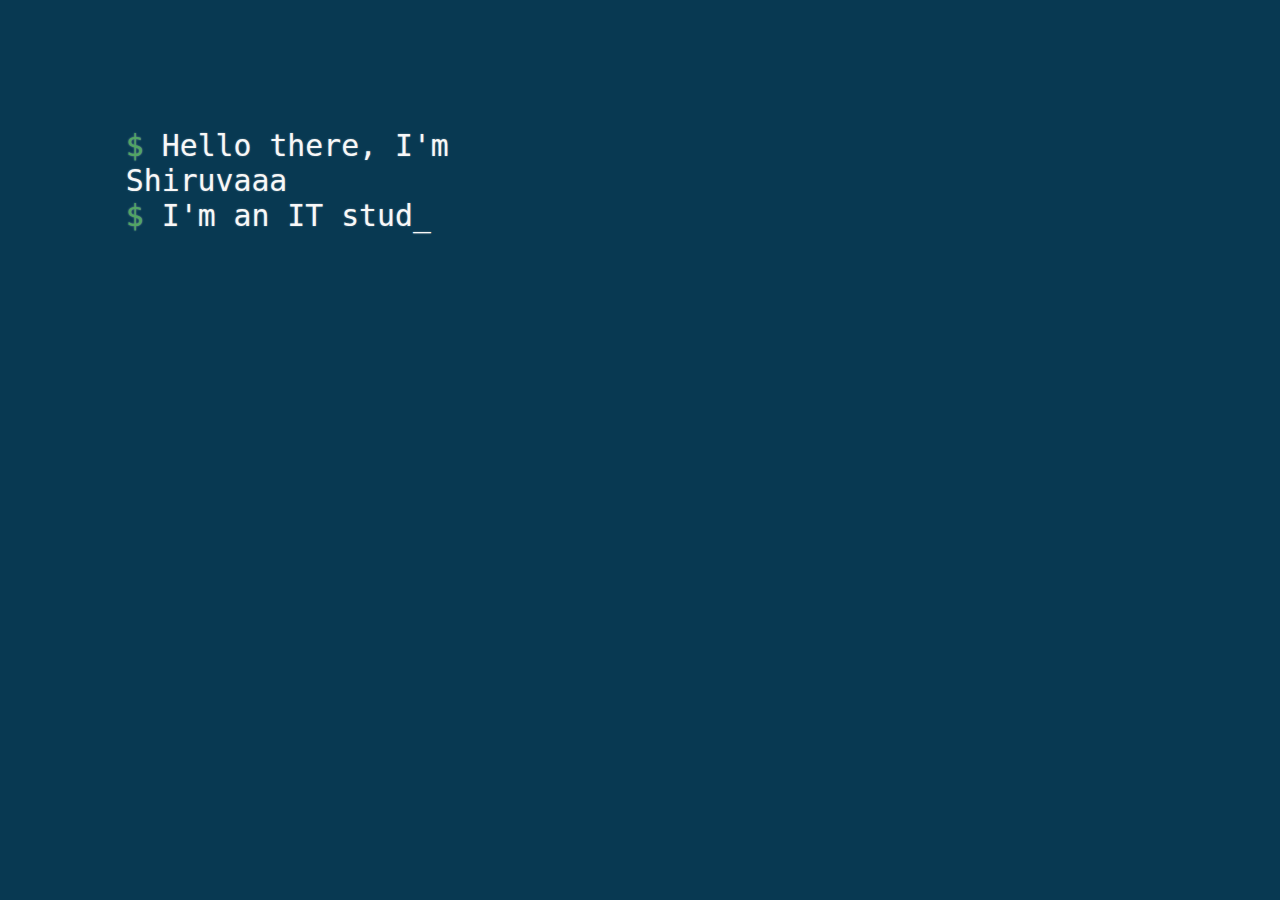
<file: index.html>
<!doctype html>
<html lang="en">
<head>
  <!-- Required meta tags -->
  <link rel="icon" href="/assets/img/catblush.ico">
  <meta http-equiv="Content-type" content="text/html; charset=utf-8">
  <meta name="viewport" content="width=device-width, initial-scale=1.0">
  <title>F. Susetyo | Shiruvaaa.net</title>
  <meta name="description" content="A website full of content!"></meta>
  <meta property="og:title" content="Shiruvaaa.net" />
  <meta property="og:description" content="A website full of content!" />
  <meta property="og:type" content="image/png" />
  <meta property="og:url" content="https://shiruvaaa.net/" />
  <meta property="og:image" content="https://shiruvaaa.net/assets/img/catblush.png" />
  <meta property="og:image:width" content="112" />
  <meta property="og:image:height" content="112A" />
  <!-- CSS only -->
  <link href="/assets/css/bootstrap.min.css" rel="stylesheet">
</head>
<!-- Links -->
<link rel="stylesheet" href="assets/css/terminal-viewer.css">
<!--  -->
<body class="pbody">
  <div class="pbody2 container mb-3">
    <div class="row content terminal">
      <div class="col col-xxl-12 col-xl-10 col-lg-9 col-md-8 mx-auto">
        <p class="ptext">
          <span class="dollar"></span> Hello there, I'm Shiruvaaa
          <br />
          <span class="dollar"></span> I'm an IT student 
          <br/>
          <span class="dollar"></span> I have approximate knowledge of many things
          <br/>
          <span class="dollar"></span> Hit me up if you wanna <a href="https://discordid.netlify.app/?id=296302114794373121" target="_blank">chat</a> :)
          <br/>
          <span class="dollar"></span> Or browse through my <a href="/things">other stuff</a>
        </p>    
      </div>  
    </div>
  </div>
</br>
<!-- Custom Scripts -->
<script type="text/javascript" src="/assets/js/jquery-3.7.1.min.js"></script>
<script type="text/javascript" src="/assets/js/terminal-viewer.js"></script>
</body>
</html>
</file>
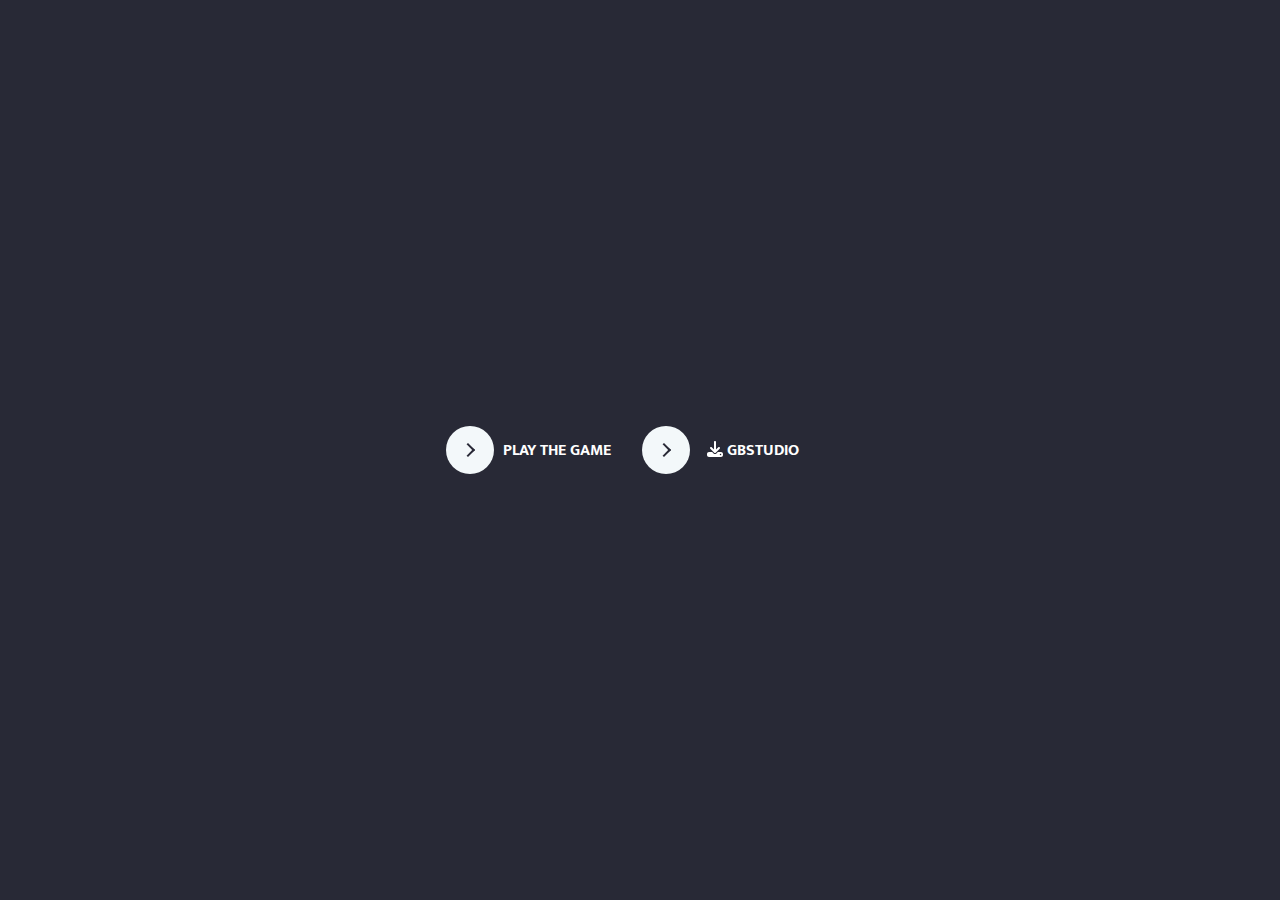
<file: play/index.html>
<!doctype html>
<html lang="en">
<head>
<!-- Required meta tags -->
<link rel="icon" href="/assets/img/catblush.ico">
<meta http-equiv="Content-type" content="text/html; charset=utf-8">
<meta name="viewport" content="width=device-width, initial-scale=1.0">
<title>F. Susetyo | Shiruvaaa.net</title>
<meta name="description" content="A website full of content!"></meta>
<meta property="og:title" content="Shiruvaaa.net" />
<meta property="og:description" content="A work-in-progress GB Game." />
<meta property="og:type" content="image/png" />
<meta property="og:url" content="https://shiruvaaa.net/" />
<meta property="og:image" content="https://shiruvaaa.net/assets/img/catblush.png" />
<meta property="og:image:width" content="112" />
<meta property="og:image:height" content="112A" />
<!-- Links -->
<link rel="stylesheet" href="/assets/css/play-button.css">
</head>

<body>
  <div id="container">
    <button class="learn-more" onclick="window.location.href='/play/game';">
      <span class="circle" aria-hidden="true">
        <span class="icon arrow"></span>
      </span>
      <span class="button-text">Play the game</span>
    </button>
    <button class="learn-more" onclick="window.location.href='https://gbstudio.dev';" target="_blank">
      <span class="circle" aria-hidden="true">
        <span class="icon arrow"></span>
      </span>
      <span class="button-text"><i class="fa-solid fa-download"></i> GBStudio</span>
    </button>
  </div>
 
   
</body>
<!-- Custom Scripts -->
<script type="text/javascript" src="/assets/js/f-awesome-all.min.js"
<script type="text/javascript" src="/assets/js/jquery-3.7.1.min.js"></script>
</html>
</file>
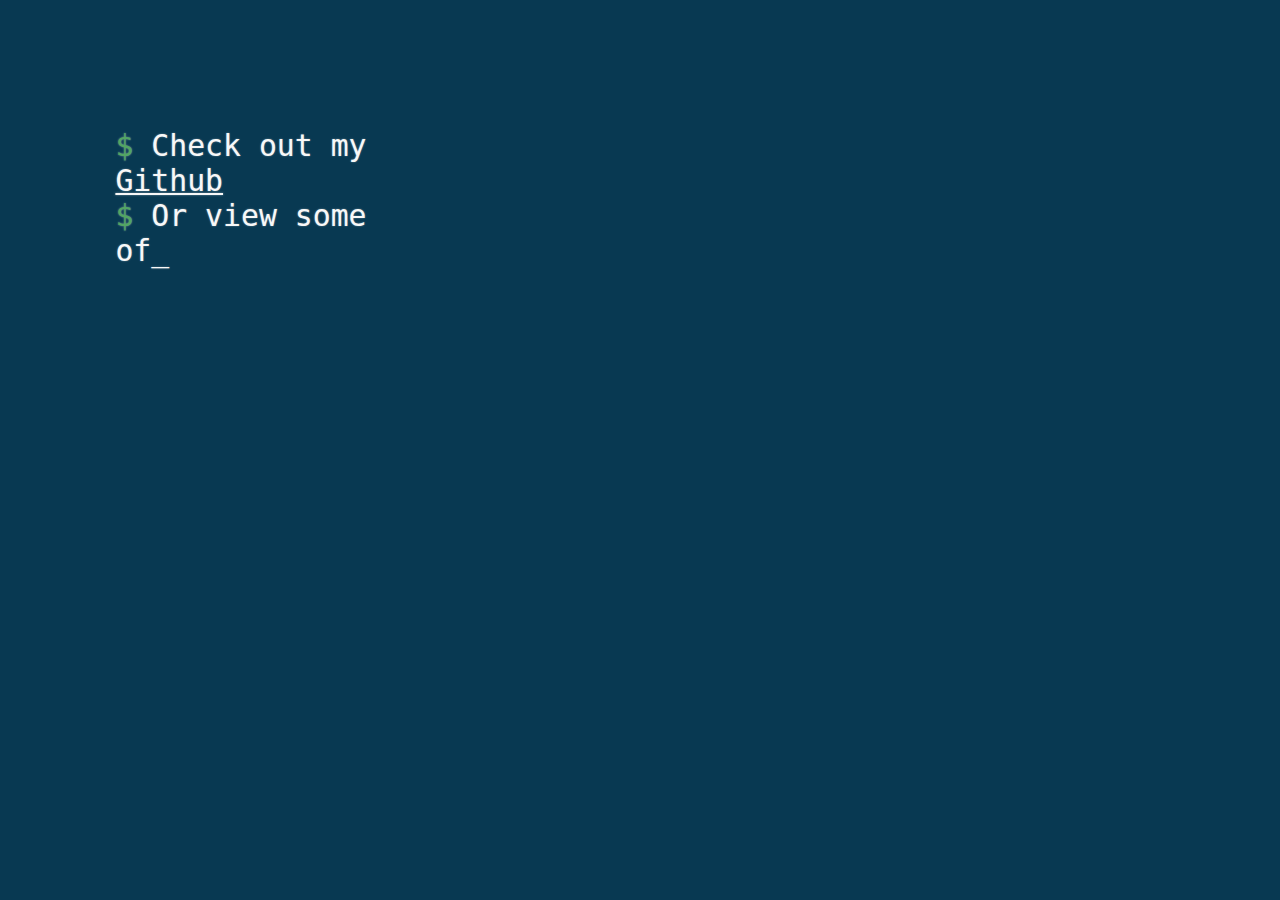
<file: things/index.html>
<!doctype html>
<html lang="en">
<head>
<!-- Required meta tags -->
<link rel="icon" href="/assets/img/catblush.ico">
<meta http-equiv="Content-type" content="text/html; charset=utf-8">
<meta name="viewport" content="width=device-width, initial-scale=1.0">
<title>F. Susetyo | Shiruvaaa.net</title>
<meta name="description" content="A website full of content!"></meta>
<meta property="og:title" content="Shiruvaaa.net" />
<meta property="og:description" content="Unfinished/barely touched stuff in my project box!" />
<meta property="og:type" content="image/png" />
<meta property="og:url" content="https://shiruvaaa.net/" />
<meta property="og:image" content="https://shiruvaaa.net/assets/img/catblush.png" />
<meta property="og:image:width" content="112" />
<meta property="og:image:height" content="112A" />
<!-- CSS only -->
<link href="/assets/css/bootstrap.min.css" rel="stylesheet">
</head>
<!-- Links -->
<link rel="stylesheet" href="/assets/css/terminal-viewer.css">
<!--  -->
<body class="pbody">
  <div class="pbody2 container mb-3">
    <div class="row content terminal">
      <div class="col col-xxl-12 col-xl-10 col-lg-9 col-md-8 mx-auto">
        <p class="ptext">
          <span class="dollar"></span> Check out my <a href="https://github.com/silverfs" target="_blank">Github</a>
          <br />
          <span class="dollar"></span> Or view some of my <a href="https://lychee.shiruvaaa.net/" target="_blank">photos</a>
          <br />
          <span class="dollar"></span> Browse through <a href="https://wiki.shiruvaaa.net" target="_blank">my wiki</a>
          <br />
          <span class="dollar"></span> Try my barely touched <a href="/play" target="_blank">GB game</a>
          <br />
          <span class="dollar"></span> Or read some of my tales at <a href="https://stories.shiruvaaa.net" target="_blank">Shiruvaaa's Stories</a>
          <br/>
          <span class="dollar"></span> Click <a href="/"><u>here</u></a> to restart script
        </p>
      </div>
    </div>
  </div> 
</br>
<!-- Custom Scripts -->
<script type="text/javascript" src="/assets/js/jquery-3.7.1.min.js"></script>
<script type="text/javascript" src="/assets/js/terminal-viewer.js"></script>
</body>
</html>
</file>
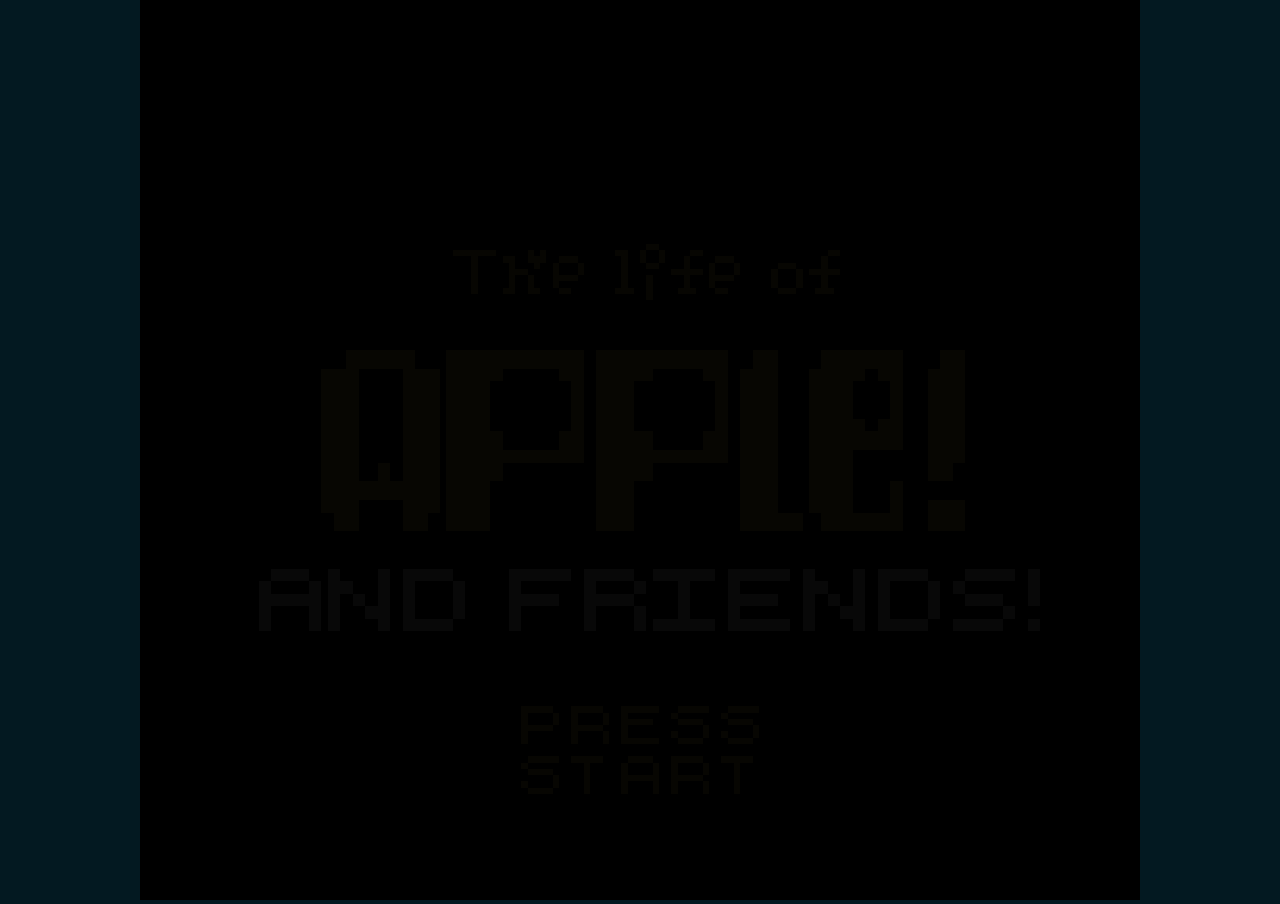
<file: play/game/index.html>
<!DOCTYPE html>
<html>
  <head>
    <meta charset="utf-8" />
    <meta http-equiv="Content-Type" content="text/html; charset=utf-8" />
    <meta name="viewport" content="width=device-width, initial-scale=1" />
    <link rel="stylesheet" href="css/style.css" />
    <title>FirstSample</title>
    <meta name="author" content="fsuse" />
    <style type="text/css"> body { background-color:#undefined; }</style>
    
  </head>
  <body>
    <div id="gameboy_shell">
      <div id="game">
        <canvas id="mainCanvas" width="160" height="144">No Canvas Support</canvas>
      </div>
      <div id="controller">
        <div id="controller_dpad">
          <div id="controller_left"></div>
          <div id="controller_right"></div>
          <div id="controller_up"></div>
          <div id="controller_down"></div>
        </div>
        <div id="controller_select" class="capsuleBtn">Select</div>
        <div id="controller_start" class="capsuleBtn">Start</div>
        <div id="controller_b" class="roundBtn">B</div>
        <div id="controller_a" class="roundBtn">A</div>
      </div>      
    </div>
    <script>
      const customControls = {"select":["Shift"]}
    </script>
    <script src="js/other/mobile.js"></script>
    <script src="js/other/base64.js"></script>
    <script src="js/other/swfobject.js"></script>
    <script src="js/other/resampler.js"></script>
    <script src="js/other/XAudioServer.js"></script>
    <script src="js/other/controls.js"></script>
    <script src="js/other/resize.js"></script>    
    <script src="js/GameBoyCore.js"></script>
    <script src="js/GameBoyIO.js"></script>
  </body>
</html>
</file>
<file: assets/css/terminal-viewer.css>
html, body {
  background-color: #083952;
  -webkit-font-smoothing: antialiased;
}

.pbody {
  font: calc(50% + 1vw + 1vh) "Monaco", Inconsolata, monospace;
  background-color: #083952;
  color: #f8f8f8;
  width: 100%;
  position: absolute;
}

.pbody2 {
  position: absolute;
  margin-top: 10%;
  left: 0%;
  right: 0%;
}

a {
  font: "Monaco", Inconsolata, monospace;
  text-decoration: underline;
  color: #f8f8f8;
}

a:hover {
  font: "Monaco", Inconsolata, monospace;
  text-decoration: underline;
  color: #f8f8f8;
}

.ptext {
  font: "Monaco", Inconsolata, monospace;
  color: #f8f8f8;
}

.terminal {
  background: transparent;
  position: absolute;
  top: 40%;
  width: auto;
  text-shadow: 0px 0px 2px rgba(255, 255, 255, 0.4);
  font: inherit;
  border: none;
  outline: none;
  color: inherit;
}


.dollar:before {
  content: '$';
  color: #52a563;
}
</file>
<file: assets/css/play-button.css>
@import url("https://fonts.googleapis.com/css?family=Mukta:700");
* {
  box-sizing: border-box;
}
*::before, *::after {
  box-sizing: border-box;
}

body {
  font-family: "Mukta", sans-serif;
  font-size: 1rem;
  line-height: 1.5;
  display: flex;
  align-items: center;
  justify-content: center;
  margin: 0;
  min-height: 100vh;
  
  background: #282936;
}

button {
  position: relative;
  display: inline-block;
  cursor: pointer;
  outline: none;
  border: 0;
  vertical-align: middle;
  text-decoration: none;
  background: transparent;
  padding: 0;
  font-size: inherit;
  font-family: inherit;
}
button.learn-more {
  width: 12rem;
  height: auto;
}
button.learn-more .circle {
  transition: all 0.45s cubic-bezier(0.65, 0, 0.076, 1);
  position: relative;
  display: block;
  margin: 0;
  width: 3rem;
  height: 3rem;
  background: #f3f8fa;
  border-radius: 1.625rem;
}
button.learn-more .circle .icon {
  transition: all 0.45s cubic-bezier(0.65, 0, 0.076, 1);
  position: absolute;
  top: 0;
  bottom: 0;
  margin: auto;
  background: #282936;
}
button.learn-more .circle .icon.arrow {
  transition: all 0.45s cubic-bezier(0.65, 0, 0.076, 1);
  left: 0.625rem;
  width: 1.125rem;
  height: 0.125rem;
  background: none;
}
button.learn-more .circle .icon.arrow::before {
  position: absolute;
  content: "";
  top: -0.25rem;
  right: 0.0625rem;
  width: 0.625rem;
  height: 0.625rem;
  border-top: 0.125rem solid #282936;
  border-right: 0.125rem solid #282936;
  transform: rotate(45deg);
}
button.learn-more .button-text {
  transition: all 0.45s cubic-bezier(0.65, 0, 0.076, 1);
  position: absolute;
  top: 0;
  left: 0;
  right: 0;
  bottom: 0;
  padding: 0.75rem 0;
  margin: 0 0 0 1.85rem;
  color: #fff;
  font-weight: 700;
  line-height: 1.6;
  text-align: center;
  text-transform: uppercase;
}
button:hover .circle {
  width: 100%;
}
button:hover .circle .icon.arrow {
  background: #fff;
  transform: translate(1rem, 0);
}
button:hover .button-text {
  color: #282936;
}

@supports (display: grid) {
  body {
    display: grid;
    grid-template-columns: repeat(4, 1fr);
    grid-gap: 0.625rem;
    grid-template-areas: ". main main ." ". main main .";
  }

  #container {
    grid-area: main;
    align-self: center;
    justify-self: center;
  }
}
</file>
<file: play/game/css/style.css>
body {
  background: #031921;
  color: #fff;
  font-family: "HelveticaNeue-Light", "Helvetica Neue Light", "Helvetica Neue",
    Helvetica, Arial, "Lucida Grande", sans-serif;
  font-weight: 300;
  margin: 0px;
  padding: 0px;
  touch-action: none;
  text-align: center;
  -webkit-touch-callout: none;
  user-select: none;
  overflow: hidden;
}

#game {
  width: 100%;
  touch-action: none;
  text-align: center;
}

#game canvas {
  image-rendering: -moz-crisp-edges;
  image-rendering: -webkit-crisp-edges;
  image-rendering: pixelated;
  image-rendering: crisp-edges;
}

#controller {
  display: none;
  position: fixed;
  bottom: 0px;
  height: 210px;
  width: 100%;
  touch-action: none;
  opacity: 0.8;
}

#controller_dpad {
  position: absolute;
  bottom: 20px;
  left: 0px;
  width: 184px;
  height: 184px;
}

#controller_dpad:before {
  content: "";
  display: block;
  width: 48px;
  height: 48px;
  background: #5c5c5c;
  background: radial-gradient(
    ellipse at center,
    #5c5c5c 0%,
    #555 59%,
    #5c5c5c 60%
  );
  position: absolute;
  left: 68px;
  top: 68px;
}

#controller_left {
  position: absolute;
  left: 20px;
  top: 68px;
  width: 48px;
  height: 48px;
  background: #666;
  background: radial-gradient(ellipse at center, #666 0%, #5c5c5c 80%);
  border-top-left-radius: 4px;
  border-bottom-left-radius: 4px;
}

#controller_right {
  position: absolute;
  left: 116px;
  top: 68px;
  width: 48px;
  height: 48px;
  background: #666;
  background: radial-gradient(ellipse at center, #666 0%, #5c5c5c 80%);
  border-top-right-radius: 4px;
  border-bottom-right-radius: 4px;
}

#controller_up {
  position: absolute;
  left: 68px;
  top: 20px;
  width: 48px;
  height: 48px;
  background: #666;
  background: radial-gradient(ellipse at center, #666 0%, #5c5c5c 80%);
  border-top-left-radius: 4px;
  border-top-right-radius: 4px;
}

#controller_down {
  position: absolute;
  left: 68px;
  top: 116px;
  width: 48px;
  height: 48px;
  background: #666;
  background: radial-gradient(ellipse at center, #666 0%, #5c5c5c 80%);
  border-bottom-left-radius: 4px;
  border-bottom-right-radius: 4px;
}

#controller_a {
  position: absolute;
  bottom: 110px;
  right: 20px;
}

#controller_b {
  position: absolute;
  bottom: 80px;
  right: 100px;
}

.roundBtn {
  display: flex;
  justify-content: center;
  align-items: center;
  font-weight: bold;
  font-size: 32px;
  color: #440f1f;
  line-height: 64px;
  width: 64px;
  height: 64px;
  border-radius: 64px;
  background: #870a4c;
  background: radial-gradient(ellipse at center, #ab1465 0%, #8b1e57 100%);
  box-shadow: 0px 4px 5px rgba(0, 0, 0, 0.2);
}

.capsuleBtn {
  font-weight: bold;
  font-size: 10px;
  color: #111;
  display: flex;
  justify-content: center;
  align-items: center;
  line-height: 40px;
  text-transform: uppercase;
  width: 64px;
  height: 32px;
  border-radius: 40px;
  background: #222;
  background: radial-gradient(ellipse at center, #666 0%, #555 100%);
  box-shadow: 0px 4px 5px rgba(0, 0, 0, 0.2);
}

#controller_start {
  position: absolute;
  bottom: 20px;
  right: 15px;
}

#controller_select {
  position: absolute;
  bottom: 20px;
  right: 100px;
}

.btnPressed {
  opacity: 0.5;
}

.spinner {
  height: 50px;
  width: 50px;
  margin: 0px auto;
  -webkit-animation: rotation 0.8s linear infinite;
  -moz-animation: rotation 0.8s linear infinite;
  -o-animation: rotation 0.8s linear infinite;
  animation: rotation 0.8s linear infinite;
  border-left: 10px solid #306850;
  border-right: 10px solid #306850;
  border-bottom: 10px solid #306850;
  border-top: 10px solid #88c070;
  border-radius: 100%;
  background-color: #031921;
}
@-webkit-keyframes rotation {
  from {
    -webkit-transform: rotate(0deg);
  }
  to {
    -webkit-transform: rotate(360deg);
  }
}
@-moz-keyframes rotation {
  from {
    -moz-transform: rotate(0deg);
  }
  to {
    -moz-transform: rotate(360deg);
  }
}
@-o-keyframes rotation {
  from {
    -o-transform: rotate(0deg);
  }
  to {
    -o-transform: rotate(360deg);
  }
}
@keyframes rotation {
  from {
    transform: rotate(0deg);
  }
  to {
    transform: rotate(360deg);
  }
}

@media only screen and (max-width: 640px) {
  #game canvas {
    margin-top: 0px;
    width: 100%;
    max-width: 480px;
    border: 0px;
    border-radius: 0px;
  }
}

@media only screen and (max-device-width: 812px) and (orientation: portrait) {
  body {
    margin: 0;
  }

  #game {
    width: 100%;
    position: fixed;
    touch-action: none;
  }

  #game canvas {
    margin: 0;
    display: block;
    width: 100% !important;
    height: auto !important;
  }
}

@media only screen and (max-device-width: 320px) and (orientation: portrait) {
  #controller_dpad {
    left: -5px;
    bottom: -5px;
  }

  #controller_a {
    right: 5px;
    bottom: 95px;
  }

  #controller_b {
    right: 80px;
  }

  #controller_start {
    right: 5px;
  }

  #controller_select {
    right: 80px;
  }
}

@media only screen and (max-width: 500px) and (max-height: 400px) {
  #controller {
    display: none;
  }
}

/* Small devices in landscape */
@media only screen and (max-device-width: 300px) and (orientation: landscape) {
  html,
  body {
    height: 100%;
  }
  body {
    display: flex;
    justify-content: center;
    align-items: center;
  }

  #game:after {
    content: "PLEASE ROTATE ↻";
    font-size: 24px;
    font-weight: bold;
    color: #fff;
  }

  #game canvas {
    display: none;
    max-width: 480px;
  }

  #controller {
    display: none;
  }
}

/* Devices large enough for landscape */
@media only screen and (min-width: 300px) and (orientation: landscape) {
  #controller {
    bottom: 50%;
    transform: translateY(50%);
    opacity: 0.5;
  }
}
</file>
